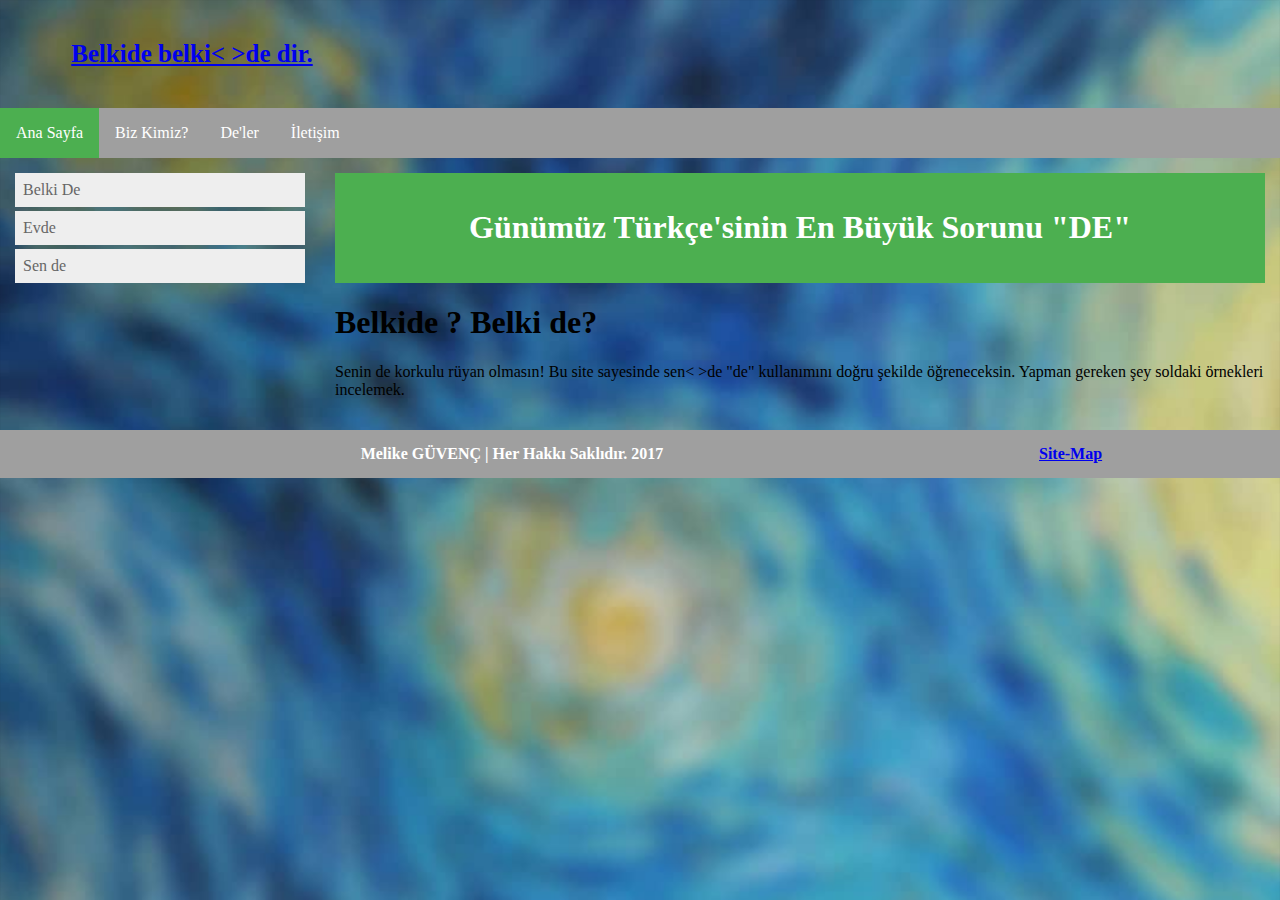
<file: websitesi/index.html>
<!-- kaynakça arkaplan:instasize uygulaması ile arkaplanı biz oluşturduk-->
<!doctype html>
<html>
<head>
<meta charset="utf-8">
<title>Belkide Belki De'dir.</title>
<link href="style.css" rel="stylesheet" type="text/css">
</head>

<body>

<div class="header logo">
<a href="index.html"><p>Belkide belki<&nbsp;>de dir.</p></a>
</div>

<div><!-- ana menü -->
    <ul class="topmenu">
      <li><a href=index.html class="active">Ana Sayfa</a></li>
      <li><a href="hakkimizda.html" >Biz Kimiz?</a></li>
      <li><a href="belkide.html">De'ler</a></li>
      <li><a href="iletisim.html">İletişim</a></li>
    </ul>
</div>

<div class="clearfix">
	<div class="column sidemenu"><!-- sol örnekler -->
	    <ul>
			<li><a href="belkide.html" >Belki De</a></li>
			<li><a href="evde.html">Evde</a></li>
			<li><a href="sende.html">Sen de</a></li>
			                                       
    	</ul>
	</div>

 <div class="column content">
    <div class="midheader">
      <h1>Günümüz Türkçe'sinin En Büyük Sorunu "DE"</h1>
	</div>
	    <h1>Belkide ? Belki de?</h1>
	    <div>
		    <p>Senin de korkulu rüyan olmasın! Bu site sayesinde sen<&nbsp;>de "de" kullanımını doğru şekilde öğreneceksin. Yapman gereken şey soldaki örnekleri incelemek.</p>
		</div>
	</div>
</div>

<div class="footer haksakli">
  <center>Melike GÜVENÇ  | Her Hakkı Saklıdır. 2017 </center>
</div>
<div class="footer sitemaplink">
<a href="sitemap.html"> Site-Map</a>
</div>

</body>
</html>
</file>
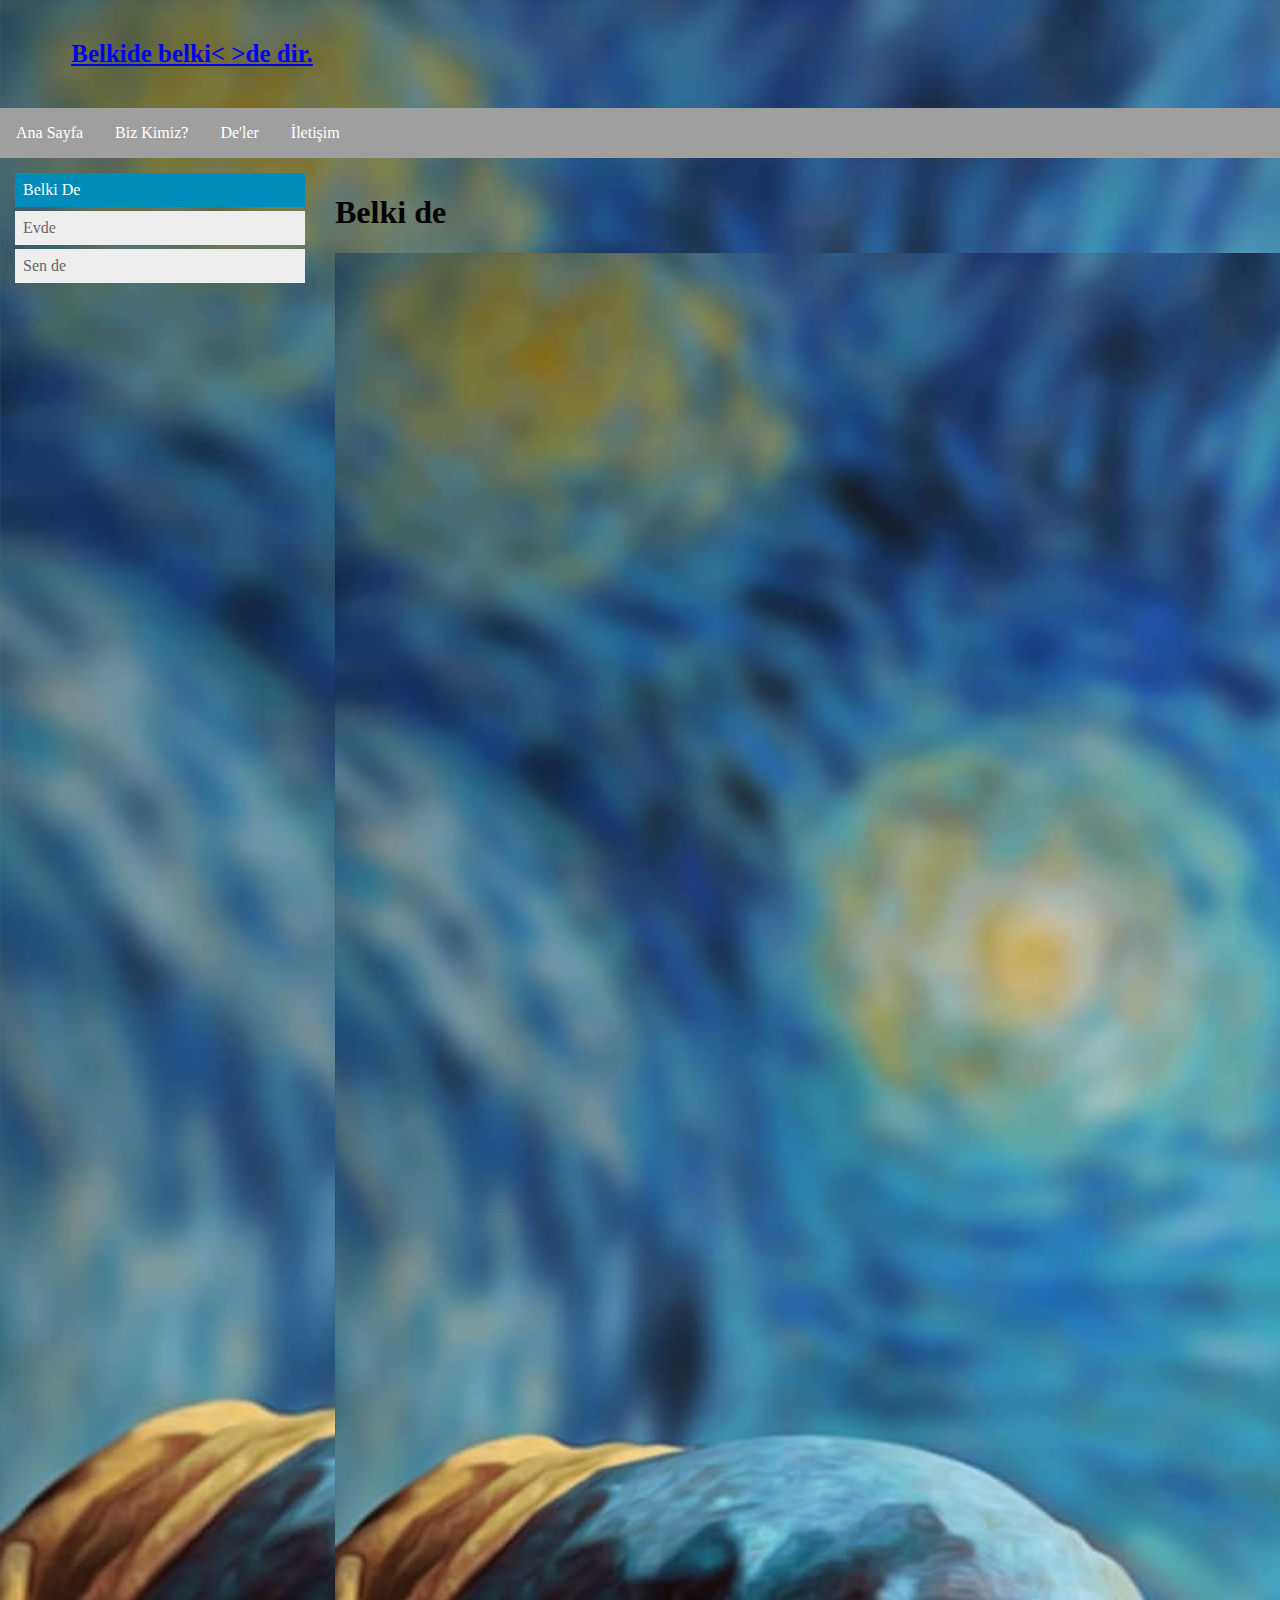
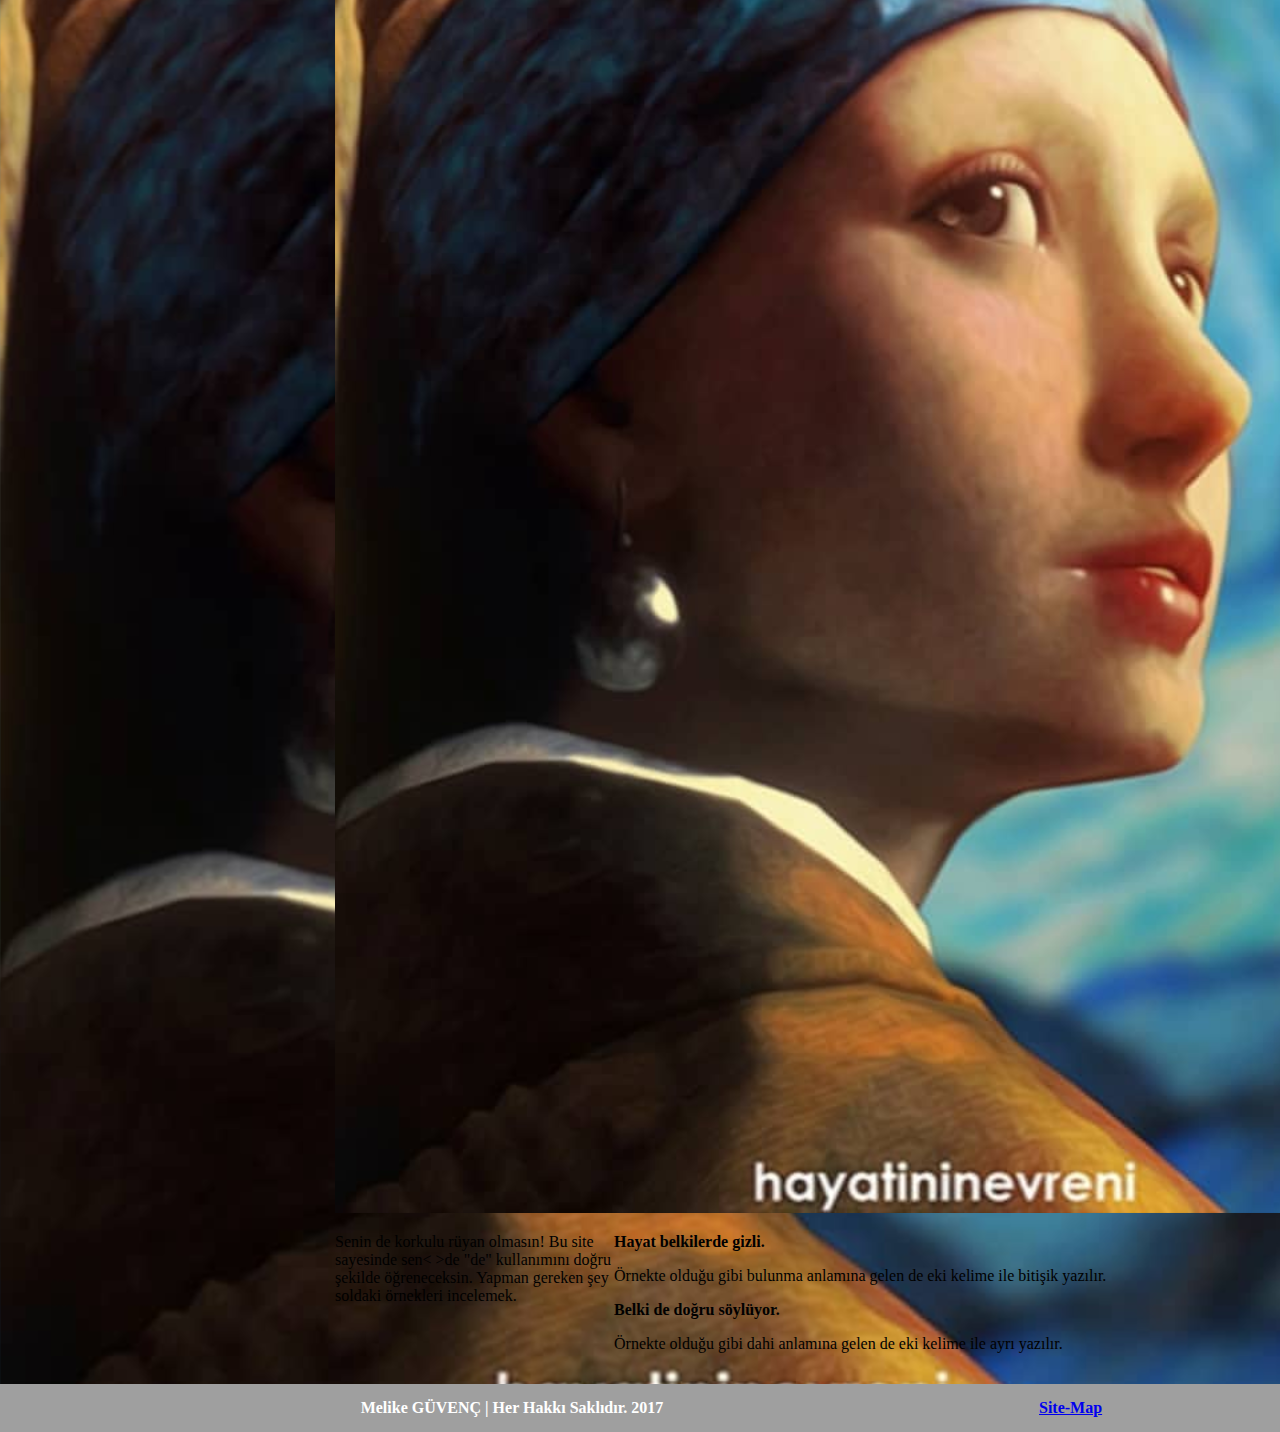
<file: websitesi/deler.html>
<!-- kaynakça arkaplan:instasize uygulaması ile arkaplanı biz oluşturduk-->
<!doctype html>
<html>
<head>
<meta charset="utf-8">
<title>Belkide Belki De'dir.</title>
<link href="style.css" rel="stylesheet" type="text/css">
</head>

<body>

<div class="header logo">
<a href="index.html"><p>Belkide belki<&nbsp;>de dir.</p></a>
</div>

<div><!-- ana menü -->
    <ul class="topmenu">
      <li><a href=index.html >Ana Sayfa</a></li>
      <li><a href="hakkimizda.html" >Biz Kimiz?</a></li>
      <li><a href="belkide.html">De'ler</a></li>
      <li><a href="iletisim.html">İletişim</a></li>
    </ul>
</div>

<div class="clearfix">
	<div class="column sidemenu"><!-- sol örnekler -->
	    <ul>
			<li><a href="belkide.html" class="active">Belki De</a></li>
			<li><a href="evde.html" >Evde</a></li>
			<li><a href="sende.html" >Sen de</a></li>
			       
    	</ul>
	</div>

 <div class="column content">
	    <h1>Belki de</h1>
		<img src="img/arkaplan.png" align:"center">
	    
        	<div class="yaziornek">
        		<p><b>Hayat belkilerde gizli.</b></p>
                <p>Örnekte olduğu gibi bulunma anlamına gelen de eki kelime ile bitişik yazılır.</p>
                <p><b>Belki de doğru söylüyor.</b></p>
                <p>Örnekte olduğu gibi dahi anlamına gelen de eki kelime ile ayrı yazılır.</p>
            </div>

		    <p>Senin de korkulu rüyan olmasın! Bu site sayesinde sen<&nbsp;>de "de" kullanımını doğru şekilde öğreneceksin. Yapman gereken şey soldaki örnekleri incelemek.</p>
		</div>
	</div>
</div>

<div class="footer haksakli">
  <center>Melike GÜVENÇ  | Her Hakkı Saklıdır. 2017 </center>
</div>
<div class="footer sitemaplink">
<a href="sitemap.html"> Site-Map</a>
</div>

</body>
</html>
</file>
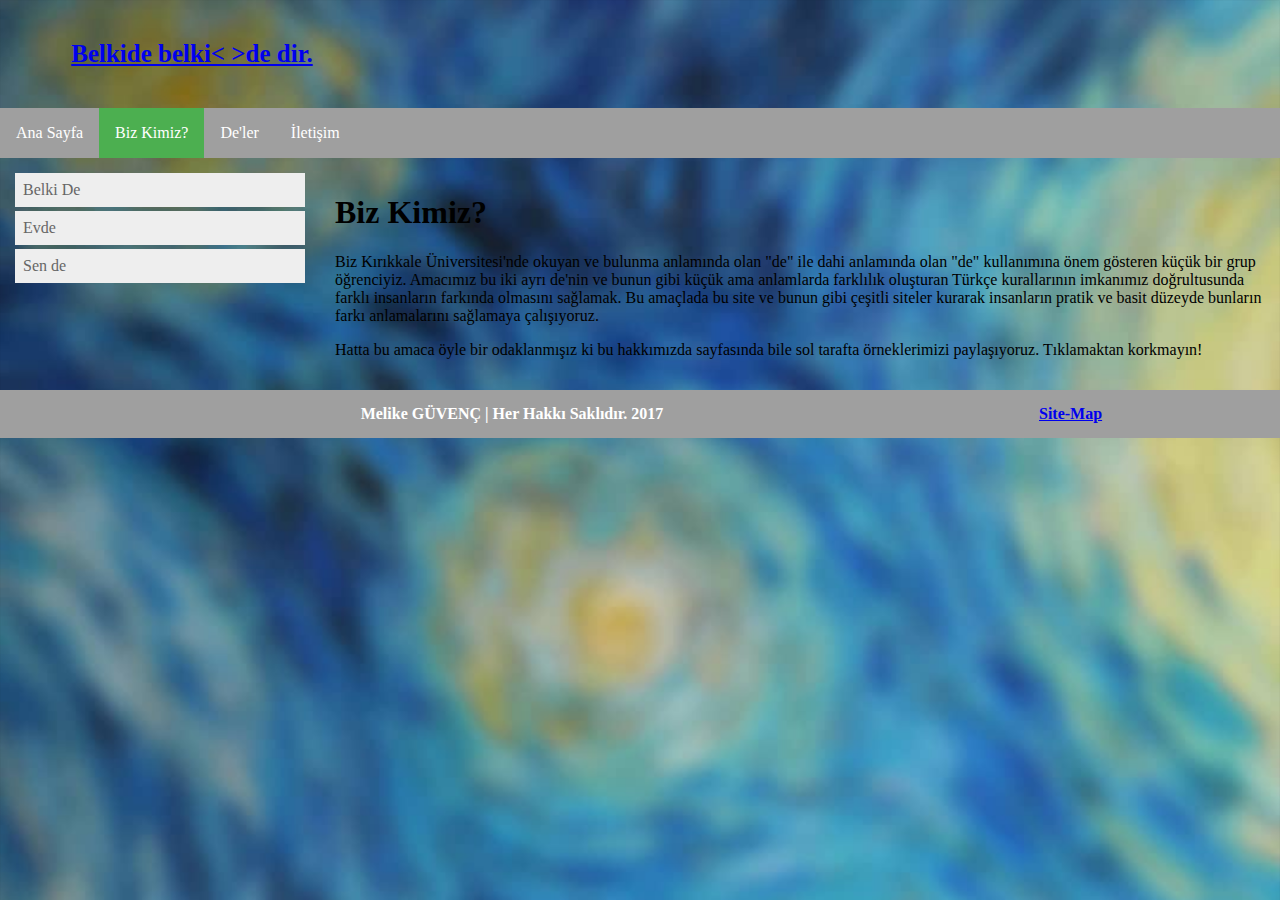
<file: websitesi/hakkimizda.html>
<!-- kaynakça arkaplan:instasize uygulaması ile arkaplanı biz oluşturduk-->
<!doctype html>
<html>
<head>
<meta charset="utf-8">
<title>Belkide Belki De'dir.</title>
<link href="style.css" rel="stylesheet" type="text/css">
</head>

<body>

<div class="header logo">
<a href="index.html"><p>Belkide belki<&nbsp;>de dir.</p></a>
</div>

<div><!-- ana menü -->
    <ul class="topmenu">
      <li><a href="index.html">Ana Sayfa</a></li>
      <li><a href="hakkimizda.html" class="active">Biz Kimiz?</a></li>
      <li><a href="belkide.html">De'ler</a></li>
      <li><a href="iletisim.html">İletişim</a></li>
    </ul>
</div>

<div class="clearfix">
	<div class="column sidemenu">

	    <ul>
			<li><a href="belkide.html" >Belki De</a></li>
			<li><a href="evde.html">Evde</a></li>
			<li><a href="sende.html">Sen de</a></li>
		                                      
    	</ul>
	</div>

 <div class="column content">

	    <h1>Biz Kimiz?</h1>
	    <div>
		    <p>Biz Kırıkkale Üniversitesi'nde okuyan ve bulunma anlamında olan "de" ile dahi anlamında olan "de" kullanımına önem gösteren küçük bir grup öğrenciyiz. Amacımız bu iki ayrı de'nin ve bunun gibi küçük ama anlamlarda farklılık oluşturan Türkçe kurallarının imkanımız doğrultusunda farklı insanların farkında olmasını sağlamak. Bu amaçlada bu site ve bunun gibi çeşitli siteler kurarak insanların pratik ve basit düzeyde bunların farkı anlamalarını sağlamaya çalışıyoruz. 
            </p>
            <p>Hatta bu amaca öyle bir odaklanmışız ki bu hakkımızda sayfasında bile sol tarafta örneklerimizi paylaşıyoruz. Tıklamaktan korkmayın! </p>
		</div>
	</div>
</div>

<div class="footer haksakli">
  <center>Melike GÜVENÇ  | Her Hakkı Saklıdır. 2017 </center>
</div>
<div class="footer sitemaplink">
<a href="sitemap.html"> Site-Map</a>
</div>

</body>
</html>
</file>
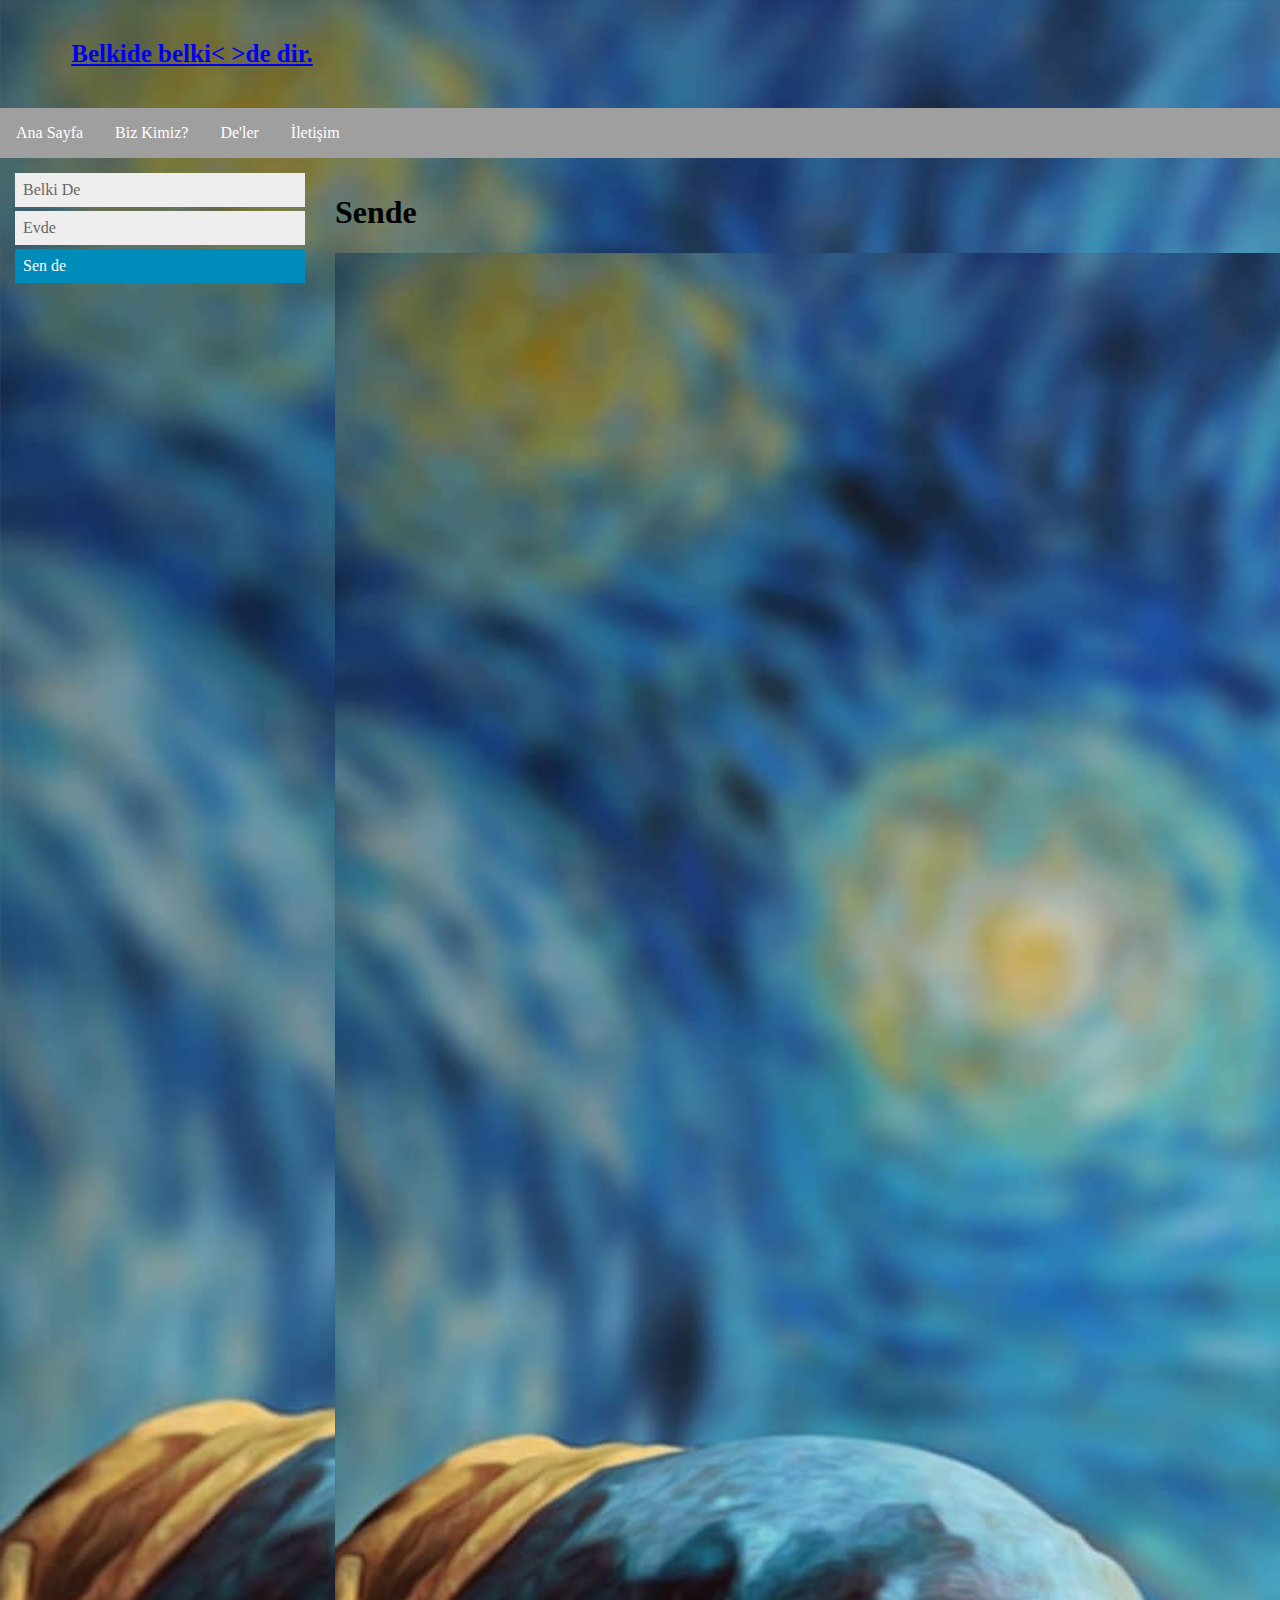
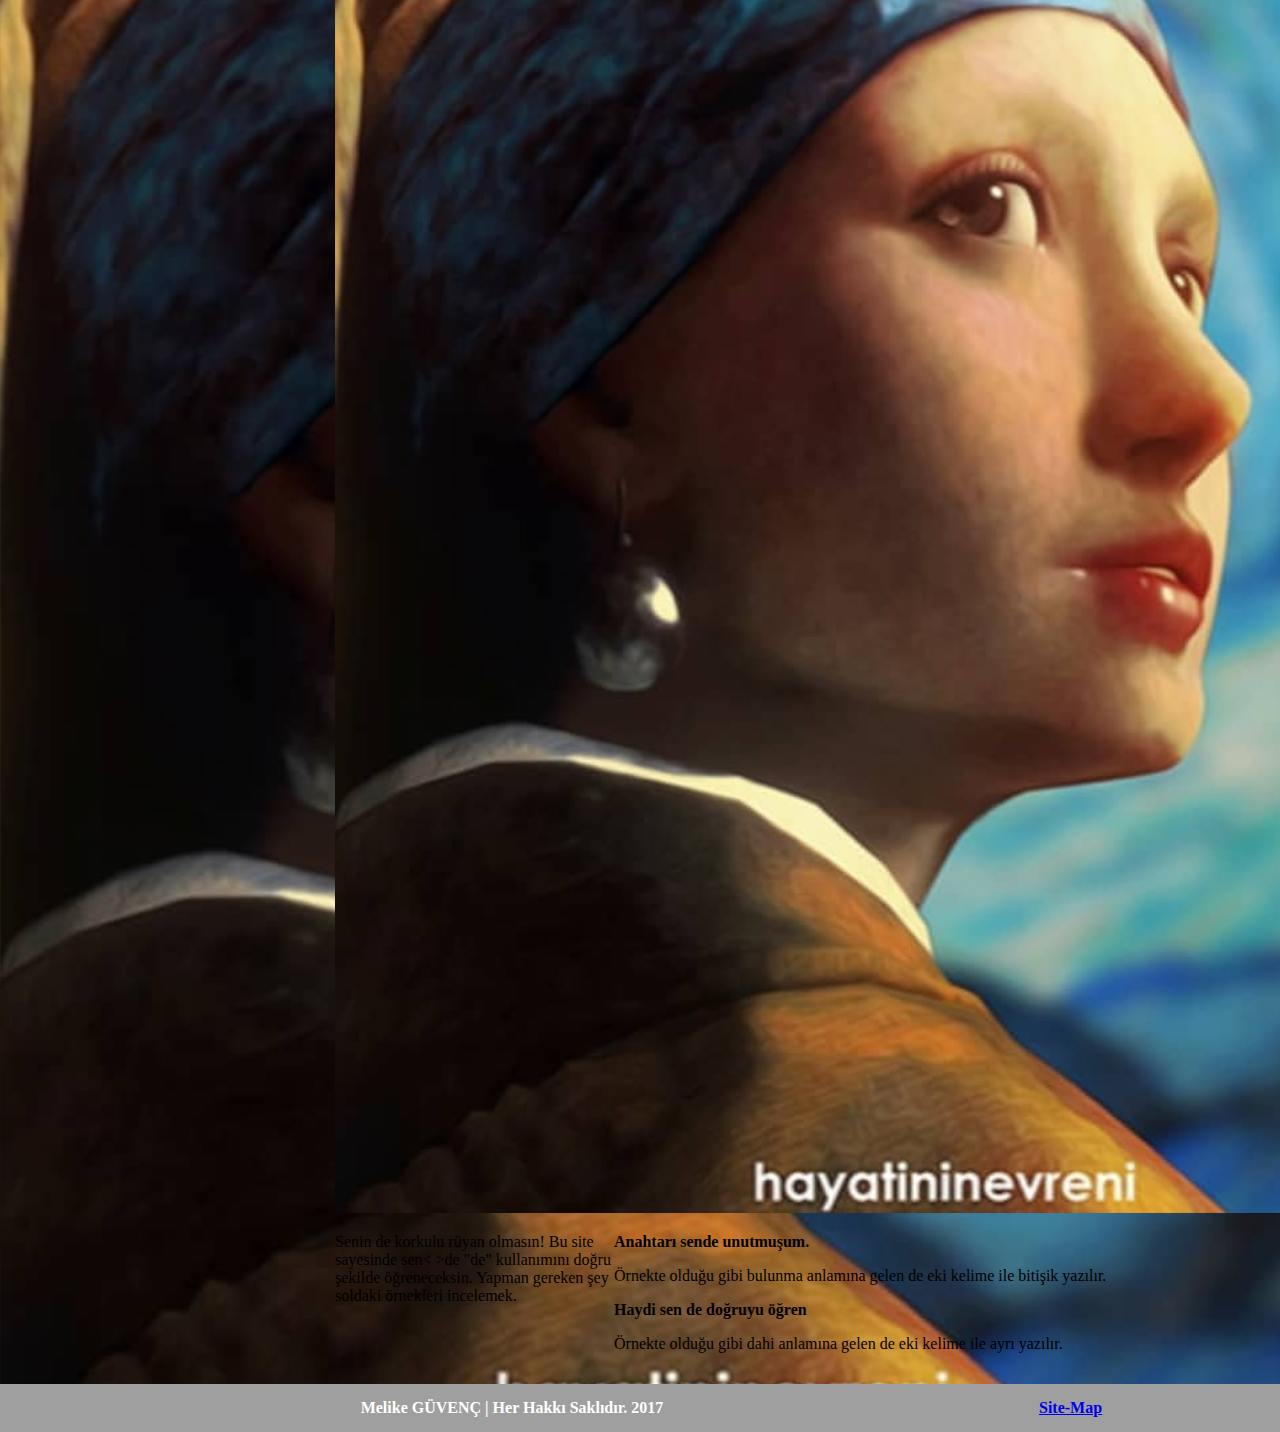
<file: websitesi/sende.html>
<!-- kaynakça arkaplan:instasize uygulaması ile arkaplanı biz oluşturduk-->
<!doctype html>
<html>
<head>
<meta charset="utf-8">
<title>Belkide Belki De'dir.</title>
<link href="style.css" rel="stylesheet" type="text/css">
</head>

<body>

<div class="header logo">
<a href="index.html"><p>Belkide belki<&nbsp;>de dir.</p></a>
</div>

<div><!-- ana menü -->
    <ul class="topmenu">
      <li><a href=index.html >Ana Sayfa</a></li>
      <li><a href="hakkimizda.html" >Biz Kimiz?</a></li>
      <li><a href="belkide.html">De'ler</a></li>
      <li><a href="iletisim.html">İletişim</a></li>
    </ul>
</div>

<div class="clearfix">
	<div class="column sidemenu"><!-- sol örnekler -->
	    <ul>
			<li><a href="belkide.html" >Belki De</a></li>
			<li><a href="evde.html" >Evde</a></li>
			<li><a href="sende.html" class="active">Sen de</a></li>
			                            
    	</ul>
	</div>

 <div class="column content">
	    <h1>Sende</h1>
		<img src="img/arkaplan.png" align:"center">
	    
        	<div class="yaziornek">
        		<p><b>Anahtarı sende unutmuşum.</b></p>
                <p>Örnekte olduğu gibi bulunma anlamına gelen de eki kelime ile bitişik yazılır.</p>
                <p><b>Haydi sen de doğruyu öğren</b></p>
                <p>Örnekte olduğu gibi dahi anlamına gelen de eki kelime ile ayrı yazılır.</p>
            </div>

		    <p>Senin de korkulu rüyan olmasın! Bu site sayesinde sen<&nbsp;>de "de" kullanımını doğru şekilde öğreneceksin. Yapman gereken şey soldaki örnekleri incelemek.</p>
		</div>
	</div>
</div>

<div class="footer haksakli">
  <center>Melike GÜVENÇ | Her Hakkı Saklıdır. 2017 </center>
</div>
<div class="footer sitemaplink">
<a href="sitemap.html"> Site-Map</a>
</div>

</body>
</html>
</file>
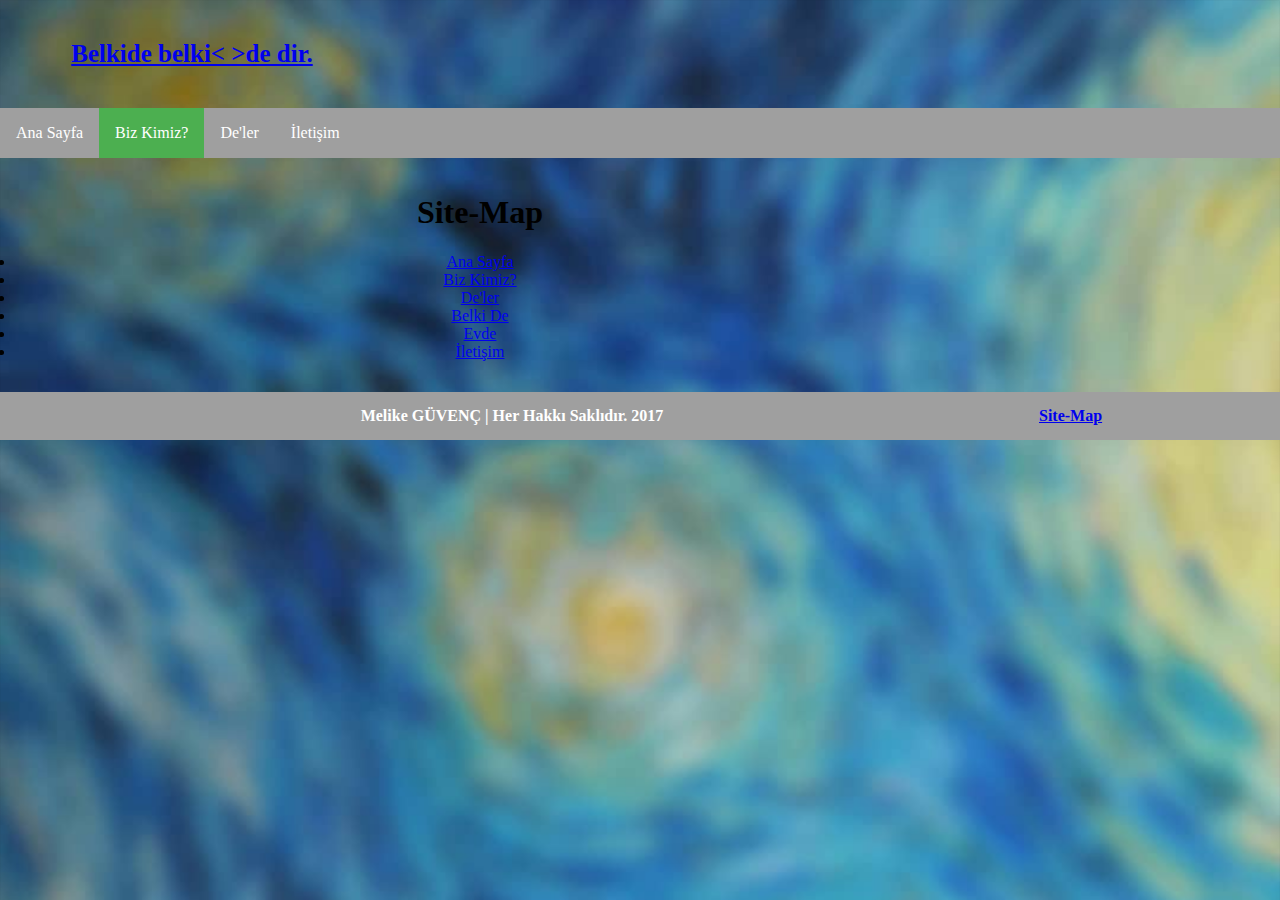
<file: websitesi/sitemap.html>
<!-- kaynakça arkaplan:instasize uygulaması ile arkaplanı biz oluşturduk-->
<!doctype html>
<html>
<head>
<meta charset="utf-8">
<title>Belkide Belki De'dir.</title>
<link href="style.css" rel="stylesheet" type="text/css">
</head>

<body>

<div class="header logo">
<a href="index.html"><p>Belkide belki<&nbsp;>de dir.</p></a>
</div>

<div><!-- ana menü -->
    <ul class="topmenu">
      <li><a href="index.html">Ana Sayfa</a></li>
      <li><a href="hakkimizda.html" class="active">Biz Kimiz?</a></li>
      <li><a href="belkide.html">De'ler</a></li>
      <li><a href="iletisim.html">İletişim</a></li>
    </ul>
</div>

<div class="clearfix">


 <div class="column content">
<center>
	    <h1>Site-Map</h1>
	    <div>
		    <p>      <li><a href="index.html">Ana Sayfa</a></li>
      <li><a href="hakkimizda.html" class="active">Biz Kimiz?</a></li>
      <li><a href="belkide.html">De'ler</a></li>
	  <li><a href="belkide.html" >Belki De</a></li>
	  <li><a href="evde.html">Evde</a></li>
	  
	  
      <li><a href="#contact">İletişim</a></li>
            </p>
		</div>
	</div>
</div>
</center>
<div class="footer haksakli">
  <center>Melike GÜVENÇ  | Her Hakkı Saklıdır. 2017 </center>
</div>
<div class="footer sitemaplink">
<a href="sitemap.html"> Site-Map</a>
</div>

</body>
</html>
</file>
<file: websitesi/style.css>
* {
    box-sizing: border-box;
}
body {
    margin: 0;
	background-image:url(img/arkaplan.png);
	background-size:cover;

}

.header{
	
	background-color: white;
    color: black;
    text-align: center;
    padding: 15px;
}


.yaziornek{
	float:right;
	width: 70%;
}

.logo{
    width: 30%;
	color :black;
	text-align: center;
	padding:15px;
	font-size:25px;
	font:Constantia, "Lucida Bright", "DejaVu Serif", Georgia, serif;
	font-weight:bold;
	background:none;
	
}
.midheader {
    background-color: #4CAF50;
    color: white;
    text-align: center;
    padding: 15px;
}
.footer {
	float:left;
    background-color: #9F9F9F;
    color: white;
    padding: 15px;
	font-weight:bold;
}

.haksakli{

    width: 80%;
}

.sitemaplink{
	    width: 20%;
}
.topmenu {
    list-style-type: none;
    margin: 0;
    padding: 0;
    overflow: hidden;
    background-color: #9F9F9F;
}
.topmenu li {
    float: left;
}
.topmenu li a {
    display: inline-block;
    color: white;
    text-align: center;
    padding: 16px;
    text-decoration: none;
}
.topmenu li a:hover {
    background-color: #aaaaaa;
}
.topmenu li a.active {
    color: white;
    background-color: #4CAF50;
}
.column {
    float: left;
    padding: 15px;
}
.clearfix::after {
    content: "";
    clear: both;
    display: table;
}
.sidemenu {
    width: 25%;
}
.content {
    width: 75%;
}
.sidemenu ul {
    list-style-type: none;
    margin: 0;
    padding: 0;
}
.sidemenu li a {
    margin-bottom: 4px;
    display: block;
    padding: 8px;
    background-color: #eee;
    text-decoration: none;
    color: #666;
}
.sidemenu li a:hover {
    background-color: #555;
    color: white;
}
.sidemenu li a.active {
    background-color: #008CBA;
    color: white;
}
</file>
